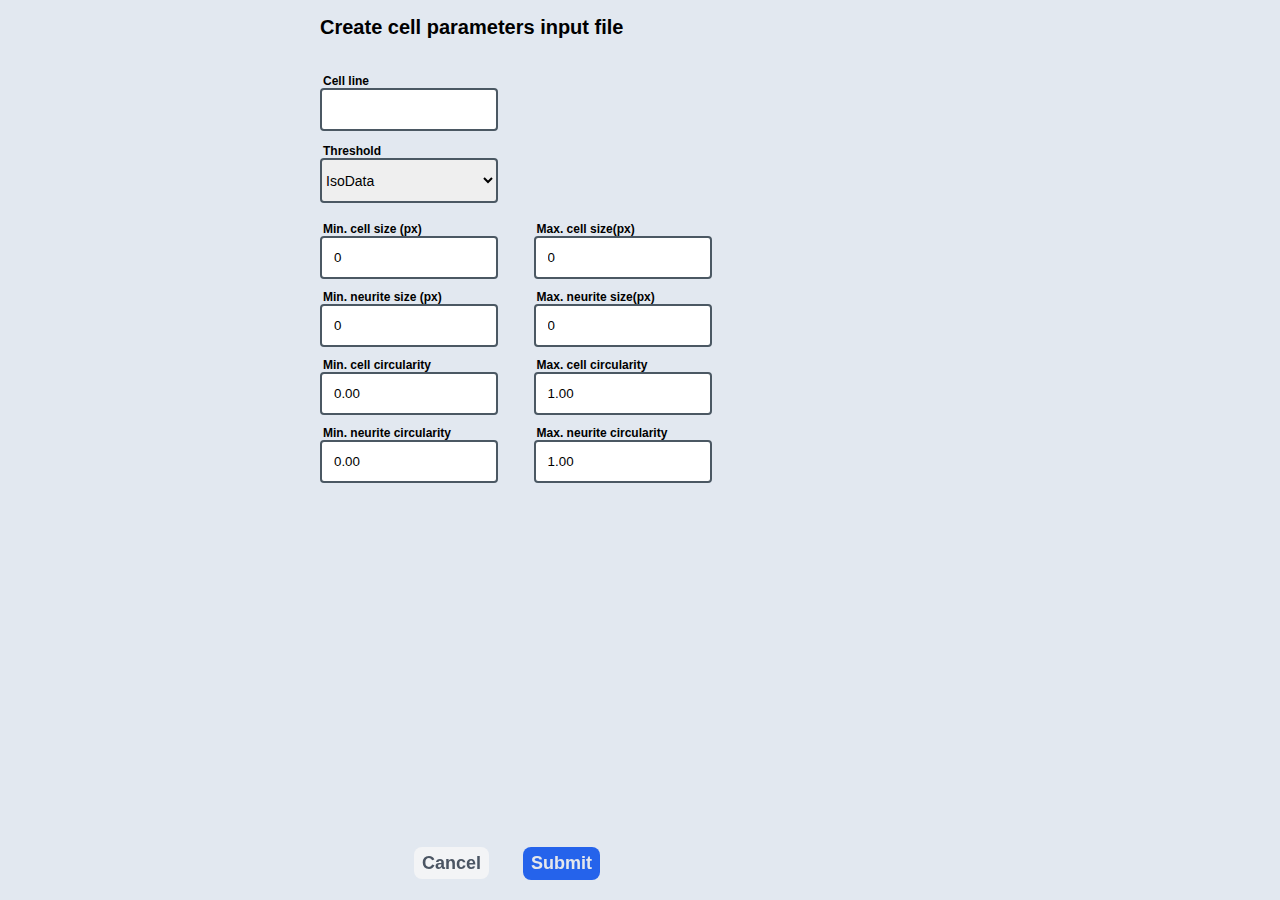
<file: cellParameters.html>
<!DOCTYPE html>
<html lang="en">
<head>
    <meta charset="UTF-8">
    <title>Automated Neuronal Differentiation Analyzer</title>
    <link rel="stylesheet" href="style.css">
</head>
<body class="cell-parameters">
    <h1>Create cell parameters input file</h1>
    <form action="">
        <div class="cell-grid">
            <div class="grid cell-line">
                <label for="celltype">Cell line</label>
                <input id="cell-type" class="numberinput" type="text" name="metrics" value=>
            </div>
            <span class="visible">Please enter cell line</span>
        </div>
        <div class="grid">
            <label for="threshold">Threshold</label>
            <select id="dropdown">
                <option value="isodata">IsoData</option>
                <option value="triangle">Triangle</option>
                <option value="mean">Mean</option>
                <option value="minerror">MinError</option>
                <option value="maxentropy">MaxEntropy</option>
                <option value="yen">Yen</option>
                <option value="moment">Moment</option>
                <option value="li">Li</option>
                <option value="otsu">Otsu</option>
                <option value="renyientropy">RenyiEntropy</option>
                <option value="shanbhag">Shanbhag</option>
                <option value="huang">Huang</option>
                <option value="intermodes">Intermodes</option>
                <option value="triangle">Triangle</option>
                <option value="none">None</option>
            </select>
        </div>
        <section>
            <div class="metric-box">
                <div class="grid min">
                    <label for="min-cell-size">Min. cell size (px)</label>
                    <input class="numberinput" type="number" onfocus="clearInput(this)" onfocusout="refillInput(this)" name="metrics" min=0 value=0>
                </div>
                <div class="grid max">
                    <label for="max-cell-size">Max. cell size(px)</label>
                    <input class="numberinput" type="number" onfocus="clearInput(this)" onfocusout="refillInput(this)" name="metrics" min=0 value=0>
                </div>
            </div>
            <div class="metric-box">
                <div class="grid min">
                    <label for="min-neurite-size">Min. neurite size (px)</label>
                    <input class="numberinput" type="number" onfocus="clearInput(this)" onfocusout="refillInput(this)" name="metrics" min=0 value=0>
                </div>
                <div class="grid max">
                    <label for="max-neurite-size">Max. neurite size(px)</label>
                    <input class="numberinput" type="number" onfocus="clearInput(this)" onfocusout="refillInput(this)" name="metrics" min=0 value=0>
                </div>
            </div>
            <div class="metric-box">
                <div class="grid min">
                    <label for="min-cell-circ">Min. cell circularity</label>
                    <input class="numberinput" type="number" onfocusout="refillMinCirc(this)" name="metrics" min=0 max=1 step=0.01 value=0.00>
                </div>
                <div class="grid max">
                    <label for="max-cell-circ">Max. cell circularity</label>
                    <input class="numberinput" type="number" onfocusout="refillMaxCirc(this)" name="metrics" min=0 max=1 step=0.01 value=1.00>
                </div>
            </div>
            <div class="metric-box">
                <div class="grid min">
                    <label for="min-neurite-circ">Min. neurite circularity</label>
                    <input class="numberinput" type="number" onfocusout="refillMinCirc(this)" name="metrics" min=0 max=1 step=0.01 value=0.00>
                </div>
                <div class="grid max">
                    <label for="max-neurite-circ">Max. neurite circularity</label>
                    <input class="numberinput" type="number" onfocusout="refillMaxCirc(this)" name="metrics" min=0 max=1 step=0.01 value=1.00>
                </div>
            </div>
        </section>
        <div class="btns cell-parameters">
            <a class="btn cancel" onclick="history.back()">Cancel</a>
            <input id="submit" class="btn" type="submit" value="Submit">
        </div>
    </form>
</body>
<script>

const fs = window.__TAURI__.fs

function clearInput(e) {
    if (e.value == "0") {
        e.value = "";
    }
}

function refillInput(e) {
    if (e.value == "") {
        e.value = "0";
    }
}

function refillMinCirc(e) {
    if (e.value == "" || e.value == 0) {
        e.value = "0.00";
    }
}

function refillMaxCirc(e) {
    if (e.value == "" || e.value == 1) {
        e.value = "1.00";
    }
}

// Write cell line parameters
function handleSubmit(e) {
    e.preventDefault();

    const cellType = document.getElementById("cell-type");
    const errorSpan = document.querySelector("span");
    if (!cellType.value) {
        errorSpan.classList.add("invalid");
        cellType.classList.add("invalid");    
    } else {
        const data = new FormData(e.target);
        const value = Object.fromEntries(data.entries());
        value.metrics = data.getAll("metrics");
        valueString = JSON.stringify(value);
        console.log(valueString);
        fs.writeFile("METRICS", valueString)
    };
}

const form = document.querySelector('form');
form.addEventListener('submit', handleSubmit);

document.addEventListener("DOMContentLoaded", function() {
    document.getElementById("dropdown").addEventListener("change", function() {
        let selectedOption = this.value;
    });
});

// const cancel = document.getElementById("cancel");
// cancel.addEventListener("click", )


const bodyEl = document.querySelector("body");
bodyEl.addEventListener('mouseup', (e) => {
    if (e.bodyEl == 3) {
        console.log("AAAAAA");
    }
});

</script>
</html>
</file>
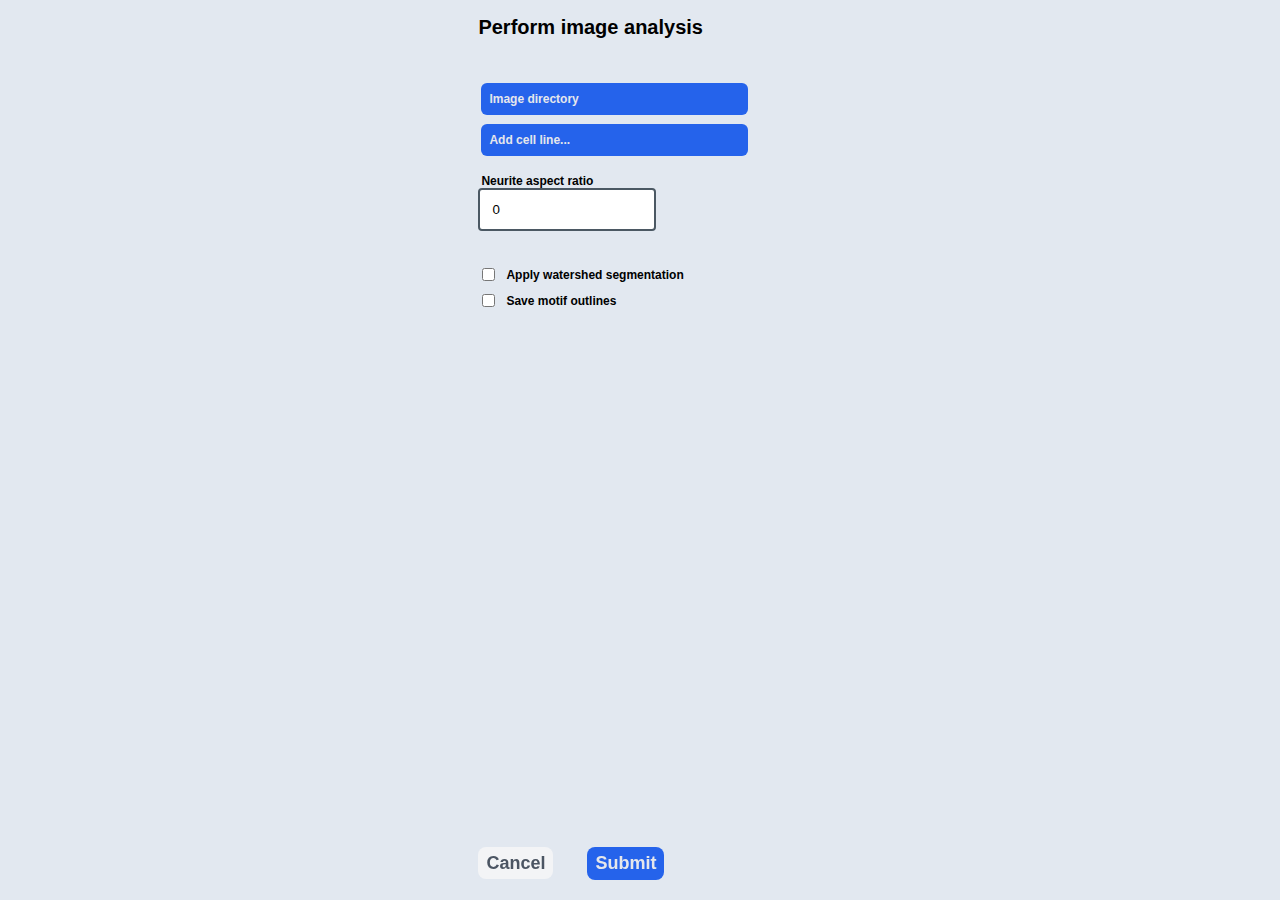
<file: imageAnalysis.html>
<!DOCTYPE html>
<html lang="en">
<head>
    <meta charset="UTF-8">
    <title>Automated Neuronal Differentiation Analyzer</title>
    <link rel="stylesheet" href="style.css">
</head>
<body class="image-analysis">
    <h1>Perform image analysis</h1>
    <form id="form">
        <div class="file-input">
            <input id="directory" class="inputfile" type="file" name="directory">
            <label id="inputfile-label" for="directory">Image directory</label>
            <span id="directory-name"></span>
            <input id="file" class="inputfile" type="file" name="file">
            <label id="inputfile-label" for="file">Add cell line...</label>
            <span id="filename"></span>
        </div>
        <div class="grid ar">
            <label for="aspect-ratio">Neurite aspect ratio</label>
            <input id="aspect_ratio" class="numberinput" name="aspect-ratio" min=0 type="number" onfocus="clearInput(this)" onfocusout="refillInput(this)" value=0>
        </div>
        <div class="checkboxes">
            <div id="watershed" class="checkline">
                <input class="checkbox" type="checkbox" name="metrics" value="apply-watershed">
                <label class="checklabel" for="apply-watershed">Apply watershed segmentation</label>
            </div>
            <div class="checkline">
                <input class="checkbox" type="checkbox" name="metrics" value="save-outlines">
                <label class="checklabel" for="save-outlines">Save motif outlines</label>
            </div>
            <div class="btns image-analysis">
                <a class="btn cancel" onclick="history.back()">Cancel</a>
                <input id="submit" class="btn" type="Submit" value="Submit">
            </div>
        </div>
    </form>
</body>
<script>

const fs = window.__TAURI__.fs
const readFile = fs.readTextFile
const addDir = fs.readDir

const path = window.__TAURI__.path

function clearInput(e) {
    if (e.value == "0") {
        e.value = "";
    }
}

function refillInput(e) {
    if (e.value == "") {
        e.value = "0";
    }
}

// Read cell parameters
async function handleFile(e) {
    const fileContents = await readFile(e);
}

const fileOutput = document.getElementById("filename");
const fileReader = document.getElementById("file");
fileReader.addEventListener("change", (event) => {
    let fileName = fileReader.files[0].name;
    if (fileName.includes(".json")) {
        fileOutput.textContent = fileName;
        handleFile(fileName);
    } else {
        fileOutput.textContent = 'Error: file must be JSON format!';
    }
})


async function handleDirectory(e) {
    const directoryContents = await path.dirname(e);
    console.log(directoryContents);
}

const directoryOutput = document.getElementById("directory-name");
const directoryReader = document.getElementById("directory");
directoryReader.addEventListener("change", (event) => {
    let directoryName = directoryReader.files[0].name;
    directoryOutput.textContent = directoryName;
    handleDirectory(directoryName);
})



// const imageDir = document.getElementById('image-dir');
// imageDir.addEventListener('click', handleContents);

// Write image analysis parameters
function handleSubmit(e) {
    e.preventDefault();
    const data = new FormData(e.target);
    const value = Object.fromEntries(data.entries());
    value.metrics = data.getAll("metrics");
    valueString = JSON.stringify(value);
    fs.writeFile("PATH", valueString, function(err, result) {
        if(err) {
            console.log('error writing file')
        };
    });
}

const form = document.getElementById('form');
form.addEventListener('submit', handleSubmit);

</script>
</html>
</file>
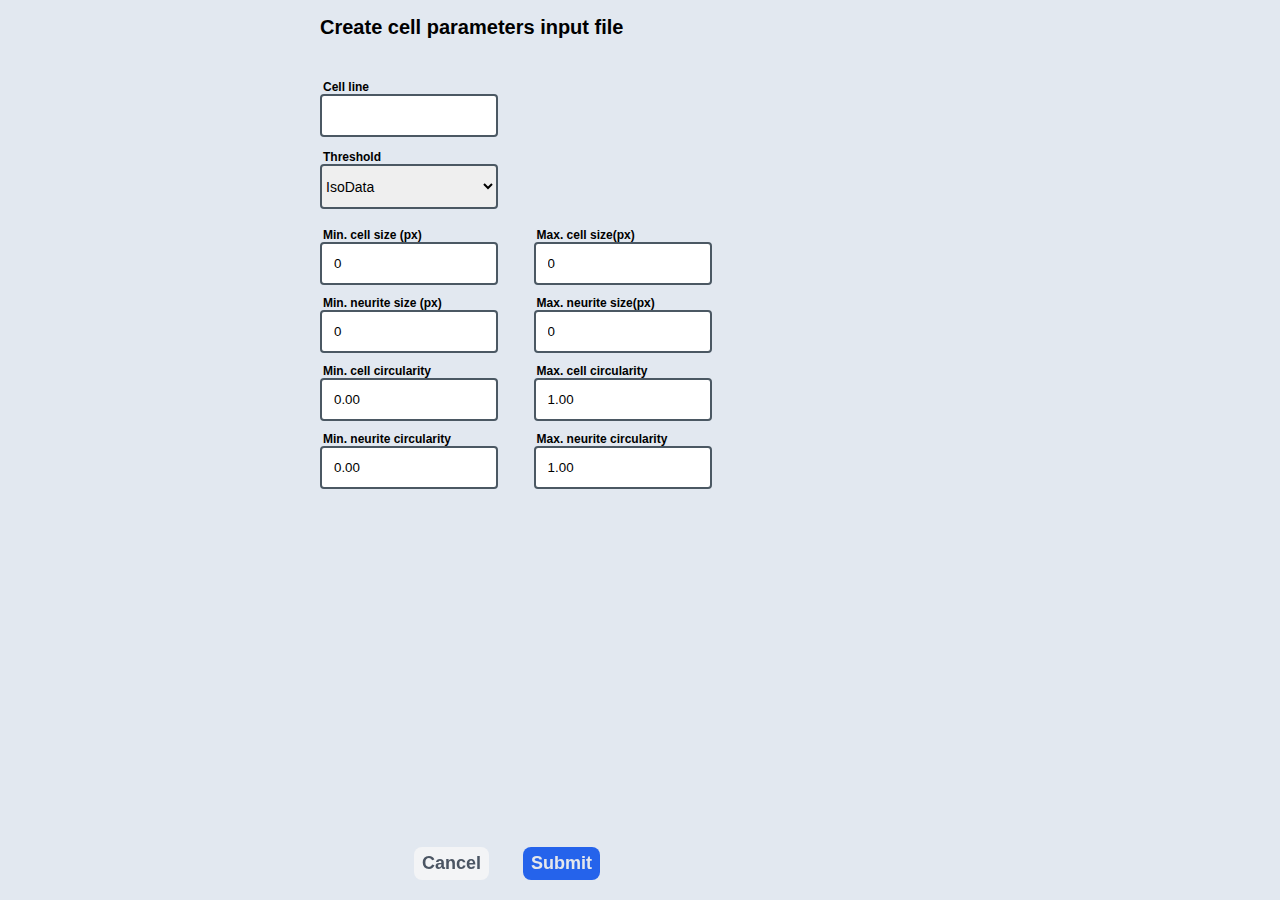
<file: tauri/src/cellParameters.html>
<!DOCTYPE html>
<html lang="en">
<head>
    <meta charset="UTF-8">
    <title>Automated Neuronal Differentiation Analyzer</title>
    <link rel="stylesheet" href="style.css">
</head>
<body class="cell-parameters">
    <h1>Create cell parameters input file</h1>
    <form>
        <div class="cell-grid">
            <div class="grid cell-line">
                <label for="celltype">Cell line</label>
                <input id="cell-type" class="numberinput" type="text" onfocus="removeClassNames(this)" name="metrics" value=>
            </div>
            <span class="visible">Please enter cell line</span>
        </div>
        <div class="grid">
            <label for="threshold">Threshold</label>
            <select id="dropdown" name="metrics">
                <option value="isodata">IsoData</option>
                <option value="triangle">Triangle</option>
                <option value="mean">Mean</option>
                <option value="minerror">MinError</option>
                <option value="maxentropy">MaxEntropy</option>
                <option value="yen">Yen</option>
                <option value="moment">Moment</option>
                <option value="li">Li</option>
                <option value="otsu">Otsu</option>
                <option value="renyientropy">RenyiEntropy</option>
                <option value="shanbhag">Shanbhag</option>
                <option value="huang">Huang</option>
                <option value="intermodes">Intermodes</option>
                <option value="triangle">Triangle</option>
                <option value="none">None</option>
            </select>
        </div>
        <section>
            <div class="metric-box">
                <div class="grid min">
                    <label for="min-cell-size">Min. cell size (px)</label>
                    <input class="numberinput" type="number" onfocus="clearInput(this)" onfocusout="refillInput(this)" name="metrics" min=0 value=0>
                </div>
                <div class="grid max">
                    <label for="max-cell-size">Max. cell size(px)</label>
                    <input class="numberinput" type="number" onfocus="clearInput(this)" onfocusout="refillInput(this)" name="metrics" min=0 value=0>
                </div>
            </div>
            <div class="metric-box">
                <div class="grid min">
                    <label for="min-neurite-size">Min. neurite size (px)</label>
                    <input class="numberinput" type="number" onfocus="clearInput(this)" onfocusout="refillInput(this)" name="metrics" min=0 value=0>
                </div>
                <div class="grid max">
                    <label for="max-neurite-size">Max. neurite size(px)</label>
                    <input class="numberinput" type="number" onfocus="clearInput(this)" onfocusout="refillInput(this)" name="metrics" min=0 value=0>
                </div>
            </div>
            <div class="metric-box">
                <div class="grid min">
                    <label for="min-cell-circ">Min. cell circularity</label>
                    <input class="numberinput" type="number" onfocusout="refillMinCirc(this)" name="metrics" min=0 max=1 step=0.01 value=0.00>
                </div>
                <div class="grid max">
                    <label for="max-cell-circ">Max. cell circularity</label>
                    <input class="numberinput" type="number" onfocusout="refillMaxCirc(this)" name="metrics" min=0 max=1 step=0.01 value=1.00>
                </div>
            </div>
            <div class="metric-box">
                <div class="grid min">
                    <label for="min-neurite-circ">Min. neurite circularity</label>
                    <input class="numberinput" type="number" onfocusout="refillMinCirc(this)" name="metrics" min=0 max=1 step=0.01 value=0.00>
                </div>
                <div class="grid max">
                    <label for="max-neurite-circ">Max. neurite circularity</label>
                    <input class="numberinput" type="number" onfocusout="refillMaxCirc(this)" name="metrics" min=0 max=1 step=0.01 value=1.00>
                </div>
            </div>
        </section>
        <div class="btns cell-parameters">
            <button class="btn cancel" onclick="history.back()">Cancel</button>
            <input id="submit" class="btn" type="submit" value="Submit">
        </div>
    </form>
</body>
<script>

const fs = window.__TAURI__.fs

// Dropdown menu
document.addEventListener("DOMContentLoaded", function() {
    document.getElementById("dropdown").addEventListener("change", function() {
        let selectedOption = this.value;
    });
});

// Functions for clearing and refilling number inputs
function clearInput(e) {
    if (e.value == "0") {
        e.value = "";
    }
}

function refillInput(e) {
    if (e.value == "") {
        e.value = "0";
    }
}

function refillMinCirc(e) {
    if (e.value == "" || e.value == 0) {
        e.value = "0.00";
    }
}

function refillMaxCirc(e) {
    if (e.value == "" || e.value == 1) {
        e.value = "1.00";
    }
}

// Write cell line parameters
function handleSubmit(e) {
    e.preventDefault();

    const cellType = document.getElementById("cell-type");
    const errorSpan = document.querySelector("span");
    if (!cellType.value) {
        errorSpan.classList.add("invalid");
        cellType.classList.add("invalid");    
    } else {
        const data = new FormData(e.target);
        const value = Object.fromEntries(data.entries());
        value.metrics = data.getAll("metrics");
        valueString = JSON.stringify(value);
        fs.writeFile(cellType.value + ".json", valueString);
        history.back();
    };
}

// Remove error message when cell line input is selected
function removeClassNames(e) {
    const cellType = document.getElementById("cell-type");
    const errorSpan = document.querySelector("span");
    errorSpan.classList.remove("invalid");
    cellType.classList.remove("invalid");    

}

const form = document.querySelector('form');
form.addEventListener('submit', handleSubmit);

</script>
</html>
</file>
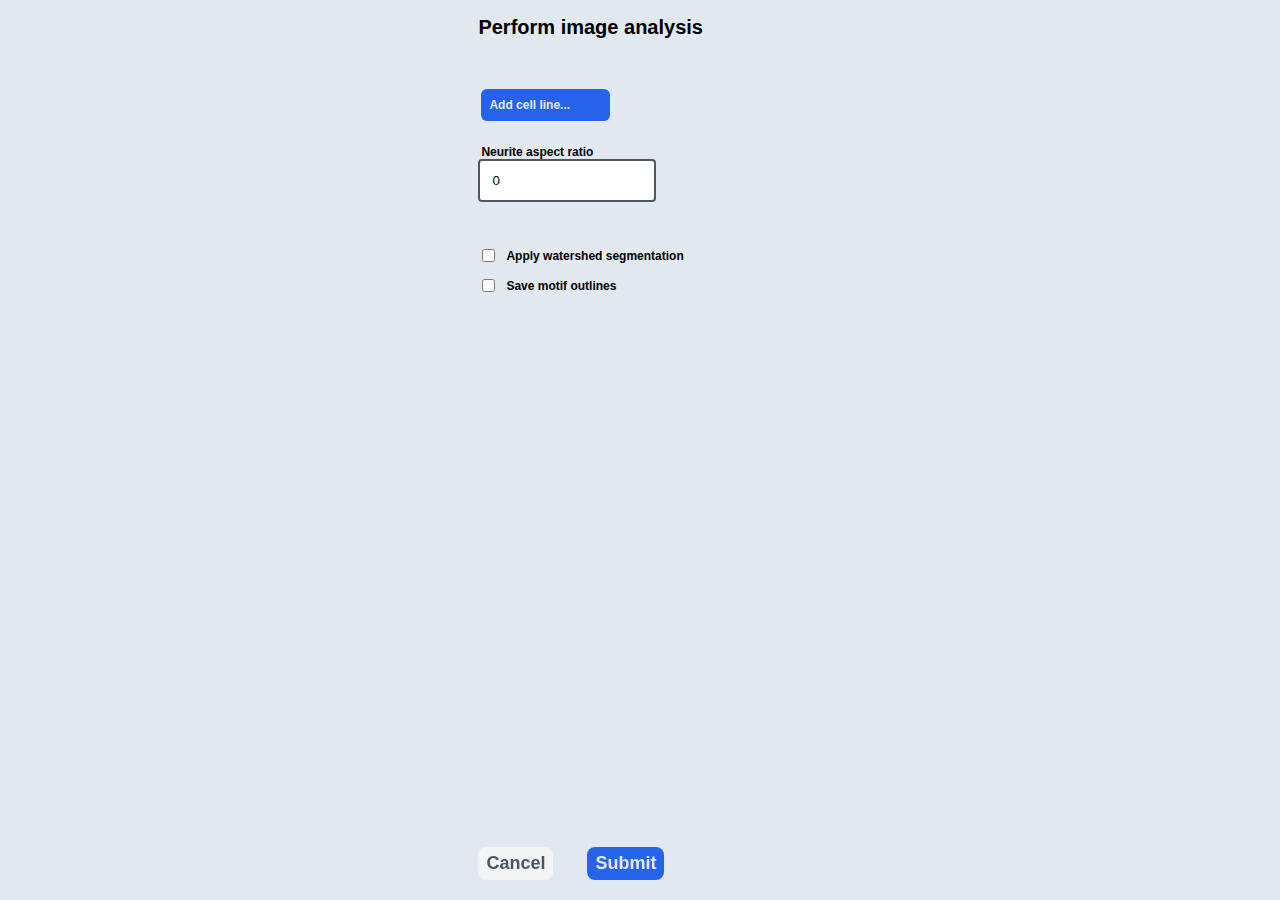
<file: tauri/src/imageAnalysis.html>
<!DOCTYPE html>
<html lang="en">
<head>
    <meta charset="UTF-8">
    <title>Automated Neuronal Differentiation Analyzer</title>
    <link rel="stylesheet" href="style.css">
</head>
<body class="image-analysis">
    <h1>Perform image analysis</h1>
    <form>
        <div class="cell-grid">
            <div class="file-input">
                <input id="file" class="inputfile" type="file" name="file">
                <label id="inputfile-label" for="file">Add cell line...</label>
            </div>
                <span id="filename"></span>
        </div>
        <div class="grid ar">
            <label for="aspect-ratio">Neurite aspect ratio</label>
            <input id="aspect_ratio" class="numberinput" name="aspect-ratio" min=0 type="number" onfocus="clearInput(this)" onfocusout="refillInput(this)" value=0>
        </div>
        <div class="checkboxes">
            <div id="watershed" class="checkline">
                <input class="checkbox" type="checkbox" name="metrics" value="apply_watershed">
                <label class="checklabel" for="apply_watershed">Apply watershed segmentation</label>
            </div>
            <div class="checkline">
                <input class="checkbox" type="checkbox" name="metrics" value="save-outlines">
                <label class="checklabel" for="save_outlines">Save motif outlines</label>
            </div>
        </div>
        <div class="btns image-analysis">
            <button class="btn cancel" onclick="history.back()">Cancel</button>
            <input id="submit" class="btn" onclick="runCommand()" type="submit" value="Submit">
        </div>
    </form>
</body>
<script>

const fs = window.__TAURI__.fs
const readFile = fs.readTextFile

const command = window.__TAURI__.shell.Command

// Functions for clearing and refilling number input
function clearInput(e) {
    if (e.value == "0") {
        e.value = "";
    }
}

function refillInput(e) {
    if (e.value == "") {
        e.value = "0";
    }
}

// Read cell parameters
async function handleFile(e) {
    const fileContents = await readFile(e);
}

// Handle cell line parameters
const fileOutput = document.getElementById("filename");
const fileReader = document.getElementById("file");

fileReader.addEventListener("change", (event) => {
    let fileName = fileReader.files[0].name;
    if (fileName.includes(".json")) {
        fileOutput.textContent = fileName;
        handleFile(fileName);
    } else {
        fileOutput.textContent = 'Error: file must be JSON format!';
    }
})

// Write image analysis parameters
function handleSubmit(e) {
    e.preventDefault();
    const data = new FormData(e.target);
    const value = Object.fromEntries(data.entries());
    value.metrics = data.getAll("metrics");
    valueString = JSON.stringify(value);
    fs.writeFile("ANDA_input.json", valueString, function(err, result) {
        if(err) {
            console.log('error writing file')
        };
    });
}


const form = document.querySelector('form');
form.addEventListener('submit', handleSubmit);

const { invoke } = window.__TAURI__.tauri
function runCommand() {
    invoke('run_anda', { name: 'World!' })
        .then((response) => {
        window.header.innerHTML = response
    })
}

</script>
</html>
</file>
<file: style.css>
/* index */
body.index {
    width: 30%;
    background-color: #e2e8f0;
    margin-left: auto;
    margin-right: auto;
    display: table;
    column-count: 1;
}

main.index {
    width: 40%;
    display: grid;
    column-count: 1;
    vertical-align: top;
}

img {
    margin-top: 40px;
    margin-bottom: 60px;

}

.btn {
    font-size: 18px;
    font-family: sans-serif;
    text-decoration: none;
    background-color: #2563eb;
    border: none;
    border-width: 2px;
    border-radius: 8px;
    color: #e5e7eb;
    font-weight: 700;
    padding: 6px;
    padding-left: 8px;
    padding-right: 8px;
    margin-right: 30px;
    margin-top: 20px;
}

.btn:hover {
    background-color: #3b82f6;
    color: #f9fafb;
}

.btn:active {
    border-color: #e5e7eb;
    background-color: #1d4ed8;
}

.btn.index {
    font-size: 25px;
    padding: 18px;
    padding-left: 30px;
    padding-right: 8px;
    margin-left: 2px;
    margin-right: 2px;
    margin-top: 20px;
}

p {
    font-family: sans-serif;
    font-weight: 500;
    font-size: 12px;
    margin-left: 100px;
    margin-top: 150px;
}

/* Cell parameters */

body.cell-parameters {
    width: 50%;
    background-color: #e2e8f0;
    margin-left: auto;
    margin-right: auto;
}

h1 {
    font-size: 20px;
    font-family: sans-serif;
    line-height: 28px;
}

.cell-grid {
    width: 80%;
    display: flex;
}

.grid {
    width: 80%;
    display: grid;
    column-count: 1;
}

span {
    font-size: 14px;
    margin-top: 35px;
    margin-left: 40px;
    white-space: nowrap;
    display: none;
}

span.invalid {
    color: red;
    display: block;
}

label {
    font-family: sans-serif;
    font-size: 12px;
    line-height: 20px;
    font-weight: 700;
    margin-left: 3px;
    margin-bottom: -3px;
}

.numberinput {
    border: solid;
    border-width: 2px;
    border-radius: 4px;
    border-color: #4B5863;
    padding: 12px;
    margin-bottom: 8px;
    width: 150px;
}

.numberinput:hover {
    border-color: #bfd3fe;
}

.metric-box {
    display: table;
    column-count: 2;
}

.min {
    float:left;
    width: 50%;
}

.max {
    float: right;
    width: 40%;
}

.cancel {
    background-color: #f3f4f6;
    color: #4b5563;
}

.cancel:hover {
    background-color: #f3f4f6;
    color: #d1d5db;
    cursor: pointer;
}

.cancel:active {
    background-color: #9ca3af;
    color: #1f2937;
}

.btns {
    margin-top: 8px;
    bottom: 0%;
    position: fixed;
    margin-bottom: 20px;
}

.cell-line {
    margin-bottom: 2px;
}

#cell-type.invalid {
    border-color: red;
    background-color: #fff4f3;
}

#dropdown {
    width: 178px;
    height: 45px;
    font-size: 14px;
    border-width: 2px;
    border-radius: 4px;
    border-color: #4B5863;
    margin-bottom: 16px;
}

#dropdown:hover {
    border-color: #bfd3fe;
}

.btns.cell-parameters {
    margin-left: 94px;
}

/* Image analysis */

body.image-analysis {
    width: 62%;
    background-color: #e2e8f0;
    margin-left: auto;
}

form {
    margin-top: 30px;
    margin-bottom: 8px;
}

.inputfile {
    width: 0.1px;
    height: 0.1px;
    opacity: 0;
    overflow: hidden;
    position: absolute;
    z-index: -1;
}

.inputfile + label {
    font-size: 12px;
    font-family: sans-serif;
    text-decoration: none;
    background-color: #2563eb;
    border-width: 2px;
    border-radius: 6px;
    color: #e5e7eb;
    font-weight: 700;
    padding: 6px;
    padding-left: 8px;
    padding-right: 8px;
    margin-right: 48px;
    margin-top: 12px;
}

.inputfile + label:hover {
    background-color: #3b82f6;
    cursor: pointer;
}

.inputfile + label:active {
    background-color: #1d4ed8;
    cursor: pointer;
}

#filename {
    font-size: 12px;
}

.file-input {
    width: 40%;
    display: grid;
    column-count: 1;
}

.checkline {
    width: 80%;
    margin-top: 6px;
}

.checkbox {
    float: left;
    margin-right: 8px;
}

#watershed {
    margin-top: 26px;
}

.checkboxes {
    margin-top: 8px;
}

#submit:hover {
    background-color: #3b82f6;
    color: #f9fafb;
    cursor: pointer;
}

.ar {
    margin-top: 18px;
}

.btns.image-analysis {
    margin-right: 10px;
}
</file>
<file: tauri/src/style.css>
/* index */
body.index {
    width: 30%;
    background-color: #e2e8f0;
    margin-left: auto;
    margin-right: auto;
    display: table;
    column-count: 1;
}

main.index {
    width: 40%;
    display: grid;
    column-count: 1;
    vertical-align: top;
}

img {
    margin-top: 40px;
    margin-bottom: 60px;

}

.btn {
    font-size: 18px;
    font-family: sans-serif;
    text-decoration: none;
    background-color: #2563eb;
    border: none;
    border-width: 2px;
    border-radius: 8px;
    color: #e5e7eb;
    font-weight: 700;
    padding: 6px;
    padding-left: 8px;
    padding-right: 8px;
    margin-right: 30px;
    margin-top: 20px;
}

.btn:hover {
    background-color: #3b82f6;
    color: #f9fafb;
}

.btn:active {
    border-color: #e5e7eb;
    background-color: #1d4ed8;
}

.btn.index {
    font-size: 25px;
    padding: 18px;
    padding-left: 30px;
    padding-right: 8px;
    margin-left: 2px;
    margin-right: 2px;
    margin-top: 20px;
}

p {
    font-family: sans-serif;
    font-weight: 500;
    font-size: 12px;
    margin-left: 100px;
    margin-top: 150px;
}

/* Cell parameters */

body.cell-parameters {
    width: 50%;
    background-color: #e2e8f0;
    margin-left: auto;
    margin-right: auto;
}

h1 {
    font-size: 20px;
    font-family: sans-serif;
    line-height: 28px;
}

.cell-grid {
    width: 80%;
    display: flex;
}

.grid {
    width: 80%;
    display: grid;
    column-count: 1;
}

span {
    font-size: 14px;
    white-space: nowrap;
    display: none;
}

span.invalid {
    margin-top: 35px;
    margin-left: 40px;
    color: red;
    display: block;
}

label {
    font-family: sans-serif;
    font-size: 12px;
    line-height: 20px;
    font-weight: 700;
    margin-left: 3px;
    margin-bottom: -3px;
}

.numberinput {
    border: solid;
    border-width: 2px;
    border-radius: 4px;
    border-color: #4B5863;
    padding: 12px;
    margin-bottom: 8px;
    width: 150px;
}

.numberinput:hover {
    border-color: #bfd3fe;
}

.metric-box {
    display: table;
    column-count: 2;
}

.min {
    float:left;
    width: 50%;
}

.max {
    float: right;
    width: 40%;
}

.cancel {
    background-color: #f3f4f6;
    color: #4b5563;
}

.cancel:hover {
    background-color: #f3f4f6;
    color: #d1d5db;
    cursor: pointer;
}

.cancel:active {
    background-color: #9ca3af;
    color: #1f2937;
}

.btns {
    margin-top: 8px;
    bottom: 0%;
    position: fixed;
    margin-bottom: 20px;
}

.cell-line {
    margin-bottom: 2px;
}

#cell-type.invalid {
    border-color: red;
    background-color: #fff4f3;
}

#dropdown {
    width: 178px;
    height: 45px;
    font-size: 14px;
    border-width: 2px;
    border-radius: 4px;
    border-color: #4B5863;
    margin-bottom: 16px;
}

#dropdown:hover {
    border-color: #bfd3fe;
}

.btns.cell-parameters {
    margin-left: 94px;
}

/* Image analysis */

body.image-analysis {
    width: 62%;
    background-color: #e2e8f0;
    margin-left: auto;
}

form {
    margin-top: 36px;
}

.inputfile {
    width: 0.1px;
    height: 0.1px;
    opacity: 0;
    overflow: hidden;
    position: absolute;
    z-index: -1;
}

.inputfile + label {
    font-size: 12px;
    font-family: sans-serif;
    text-decoration: none;
    background-color: #2563eb;
    border-width: 2px;
    border-radius: 6px;
    color: #e5e7eb;
    font-weight: 700;
    padding: 6px;
    padding-left: 8px;
    padding-right: 8px;
    margin-right: 48px;
    margin-top: 12px;
}

.inputfile + label:hover {
    background-color: #3b82f6;
    cursor: pointer;
}

.inputfile + label:active {
    background-color: #1d4ed8;
    cursor: pointer;
}

span#filename {
    display: block;
    margin-top: 22px;
}

#filename {
    font-size: 12px;
}

.file-input {
    width: 180px;
    display: grid;
    column-count: 3;
}

.checkline {
    width: 80%;
    margin-top: 10px;
}

.checkbox {
    float: left;
    margin-right: 8px;
}

.checkboxes {
    margin-top: 36px;
}

#submit:hover {
    background-color: #3b82f6;
    color: #f9fafb;
    cursor: pointer;
}

.ar {
    margin-top: 24px;
}

.btns.image-analysis {
    margin-right: 10px;
}
</file>
